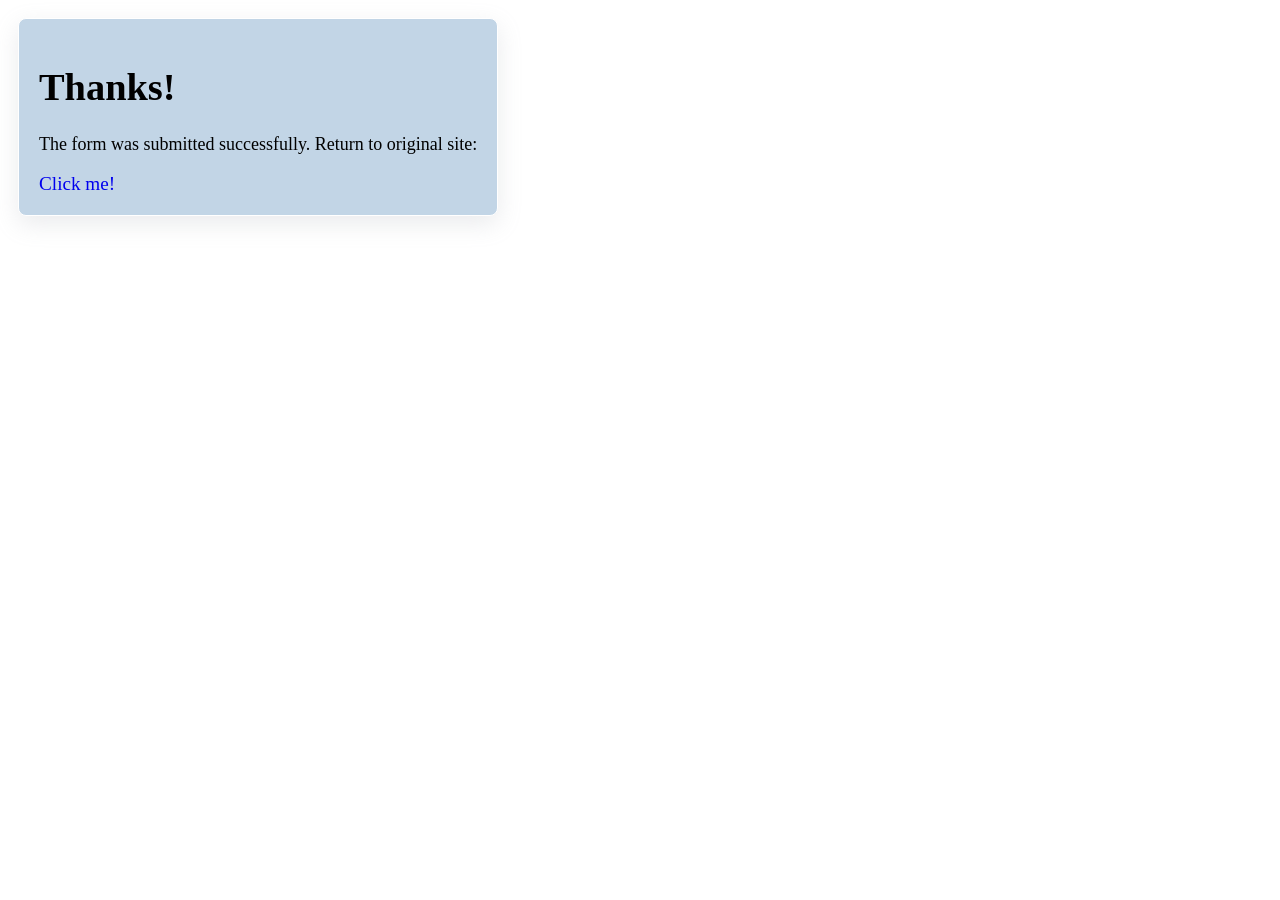
<file: thanks.html>
<!DOCTYPE html>
<html lang="en">
<head>
    <meta charset="UTF-8">
    <meta name="viewport" content="width=device-width, initial-scale=1.0">
    <title>Thanks</title>
    <style>
        body{
            display: flex;
        }
        .thanks_box{
            font-size: 1.2rem;
            background-color: rgb(194, 213, 230);
            padding: 20px;
            display: inline-block;
            border: 1px solid white;
            border-radius: 8px;
            box-shadow: 0 8px 24px rgba(149, 157, 165, 0.2);
            margin: 10px;
        }
        a{
            text-decoration: none;
        }
        a:hover{
            color:rgb(59, 59, 216);
        }
    </style>
</head>
<body>
    <div class="thanks_box">
        <h1 style="font-weight: 700;">Thanks!</h1>
        <p style="font-size: 18px;">The form was submitted successfully. Return to original site:</p>
        <a href="https://anandmanchala3737-web.github.io/Portfolio/">Click me!</a>
    </div>
</body>
</html>
</file>
